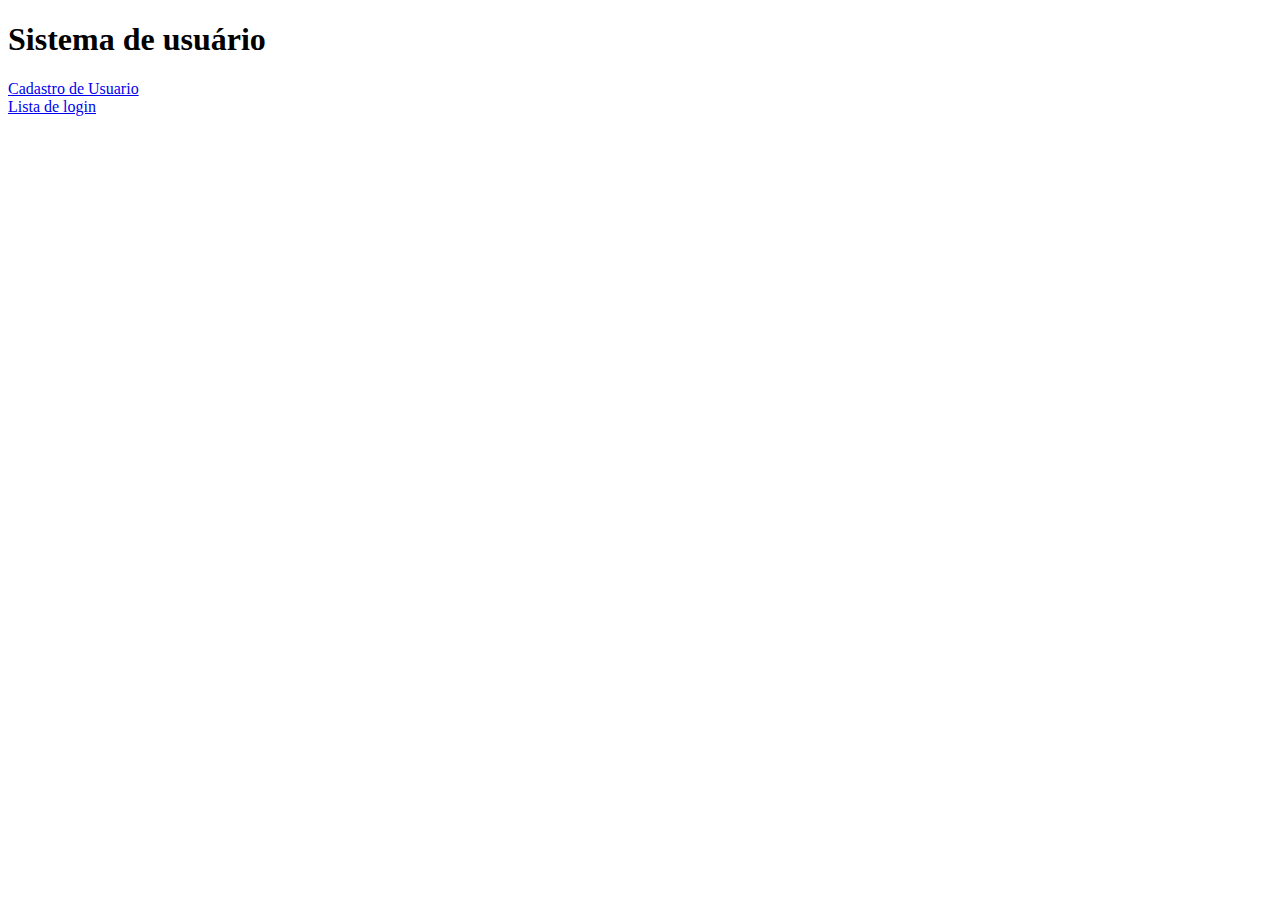
<file: aula13/index.html>
<!DOCTYPE html>
<html lang="pt-BR">
<head>
    <meta charset="UTF-8">
    <meta http-equiv="X-UA-Compatible" content="IE=edge">
    <meta name="viewport" content="width=device-width, initial-scale=1.0">
    <link href="https://cdn.jsdelivr.net/npm/bootstrap@5.3.0/dist/css/bootstrap.min.css" rel="stylesheet" integrity="sha384-9ndCyUaIbzAi2FUVXJi0CjmCapSmO7SnpJef0486qhLnuZ2cdeRhO02iuK6FUUVM" crossorigin="anonymous">
    <title>Sistema API</title>
</head>
<body>
    <div class="container">
        <div class="row mt-5">
            <div class="col text-center">
                <h1>Sistema de usuário</h1>
            </div>
        </div>
        <div class="row">
                <div class=" col">
                    <a href="login.html" target="_blank" rel="noopener noreferrer">
                        Cadastro de Usuario
                    </a>

                </div>
                
                <div class=" col">
                    <a href="listlogin.html" target="_blank" rel="noopener noreferrer">
                        Lista de login
                    </a>
                    
                </div>

                
               
            </div>

        </div>
    </div>
</body>
</html>
</file>
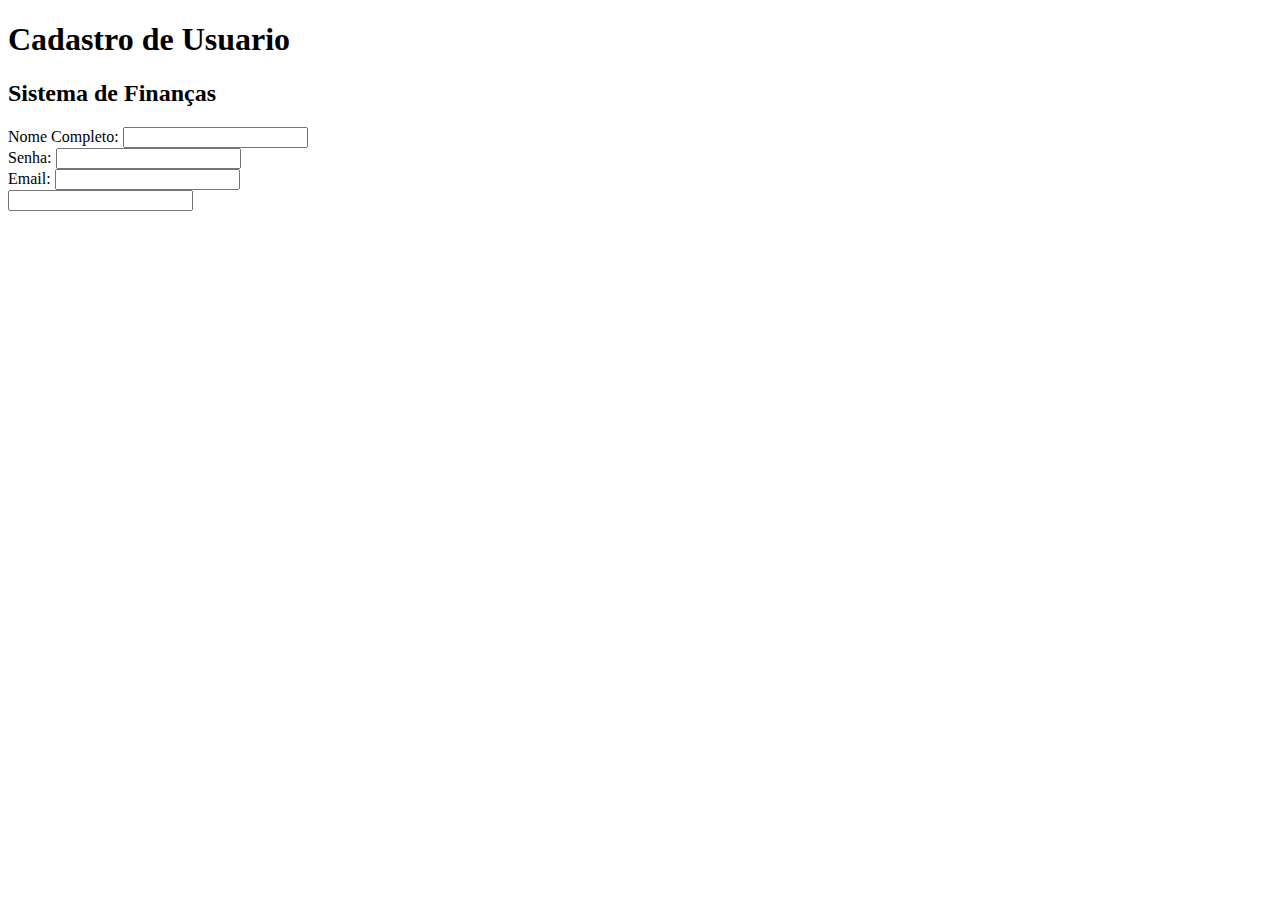
<file: FinançasJSaula10/index.html>
<!DOCTYPE html>
<html lang="pt-BR">
<head>
    <meta charset="UTF-8">
    <meta http-equiv="X-UA-Compatible" content="IE=edge">
    <meta name="viewport" content="width=device-width, initial-scale=1.0">
    <link href="https://cdn.jsdelivr.net/npm/bootstrap@5.3.0-alpha3/dist/css/bootstrap.min.css" rel="stylesheet" integrity="sha384-KK94CHFLLe+nY2dmCWGMq91rCGa5gtU4mk92HdvYe+M/SXH301p5ILy+dN9+nJOZ" crossorigin="anonymous">
    <title>Finanças</title>
</head>
<body>
    <div class="container">
        <div class="row text-center border border-dark">
            <h1>Cadastro de Usuario</h1>
            <h2>Sistema de Finanças</h2>
            <div class="col-4 mt-5 p-5">
                Nome Completo: <label for="name"></label>
                <input type="text" id="name">
            </div>
            <div class="col-4 mt-5 p-5">
                Senha: <label for="password"></label>
                <input type="password">
            </div>
            <div class="col-4 mt-5 p-5">
                Email: <label for="email"></label>
                <input type="email" id="email">
            </div>
        </div>
        <div class="row">
            <div class="col-4 mt-5 p-5 ">
                <label for=""></label>
                <input type="da">
            </div>

        </div>
    </div>
</body>
</html>
</file>
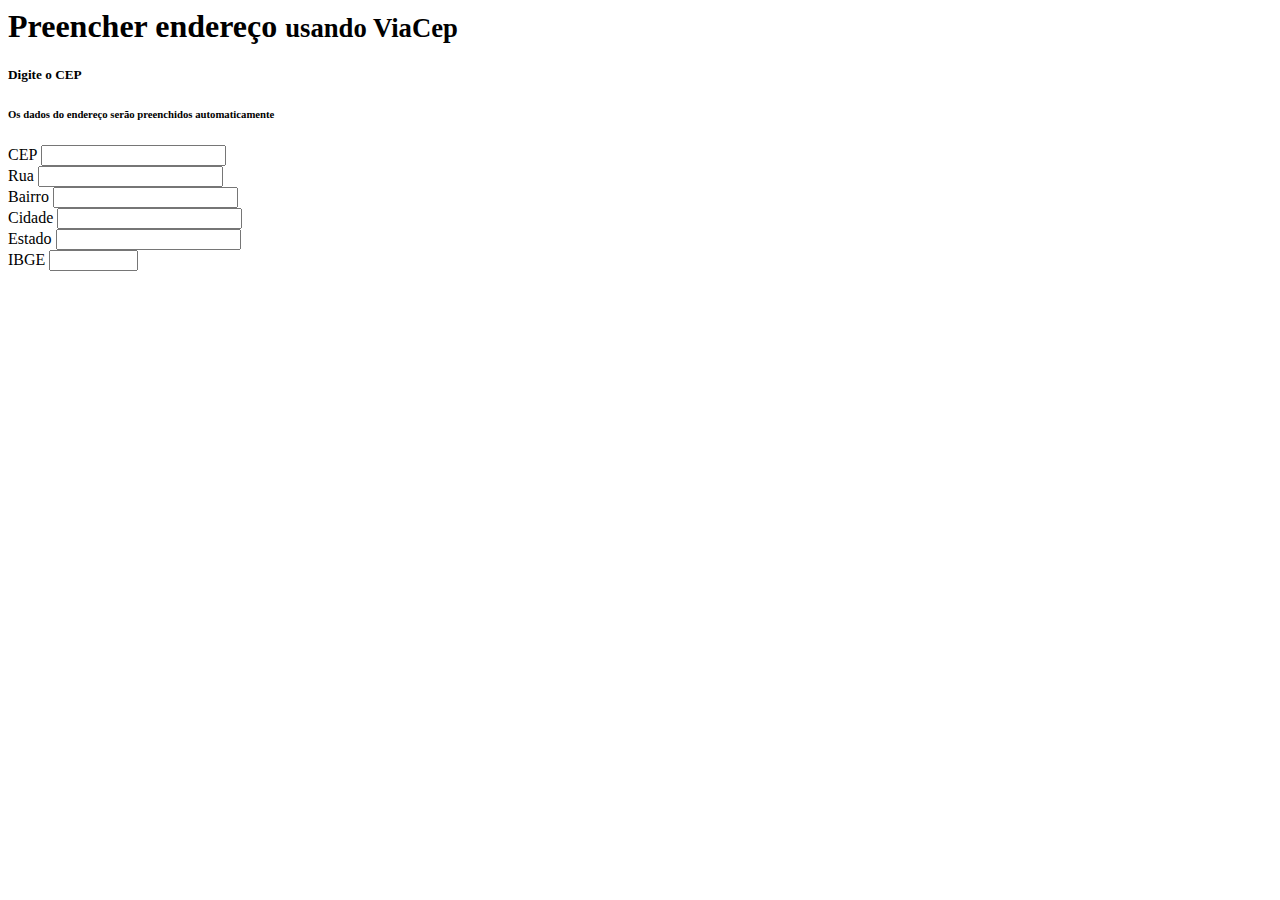
<file: formAPI/index.html>
<html>
    <head>
    <title>Consumindo API</title>
    <meta http-equiv="Content-Type" content="text/html; charset=utf-8" />
    <link href="https://cdn.jsdelivr.net/npm/bootstrap@5.1.3/dist/css/bootstrap.min.css" rel="stylesheet" integrity="sha384-1BmE4kWBq78iYhFldvKuhfTAU6auU8tT94WrHftjDbrCEXSU1oBoqyl2QvZ6jIW3" crossorigin="anonymous">
    <script src="js/viacep.js"></script>
    </head>
    <body>
        <div class="container">
            <div class="row">
                <h1>Preencher endereço 
                    <small class="text-muted">usando ViaCep</small>
                </h1>
            </div>
            <!-- Inicio do formulario -->
            <div class="row">
                <div class="card">
                    <div class="card-body" style="width: 50rem;">
                      <h5 class="card-title">Digite o CEP</h5>
                      <h6 class="card-subtitle mb-2 text-muted">Os dados do endereço serão preenchidos automaticamente</h6>
                      <form method="get" action="sucesso.html">
                        <div class="mb-3">
                            <label for="cep" class="form-label">CEP</label>
                            <input class="form-control" type="text" id="cep" value="" onblur="pesquisacep(this.value);" />
                        </div>
                        <div class="mb-3">
                            <label for="rua" class="form-label">Rua</label>
                            <input class="form-control" name="rua" type="text" id="rua" />
                        </div>
                        <div class="mb-3">
                            <label for="bairro" class="form-label" >Bairro</label>
                            <input class="form-control" name="bairro" type="text" id="bairro"/>
                        </div>  
                        <div class="mb-3">
                            <label for="cidade" class="form-label" >Cidade</label>
                            <input class="form-control" name="cidade" type="text" id="cidade"/>
                        </div> 
                        <div class="mb-3">
                            <label for="uf" class="form-label" >Estado</label>
                            <input class="form-control" name="uf" type="text" id="uf"/>
                        </div> 
                        <div class="mb-3">
                            <label for="ibge" class="form-label" >IBGE</label>
                            <input class="form-control" name="ibge" type="text" id="ibge" size="8"/>
                        </div> 
                      </form>
                    </div>
                  </div>
            </div>
        </div>
    </body>

    </html>
</file>
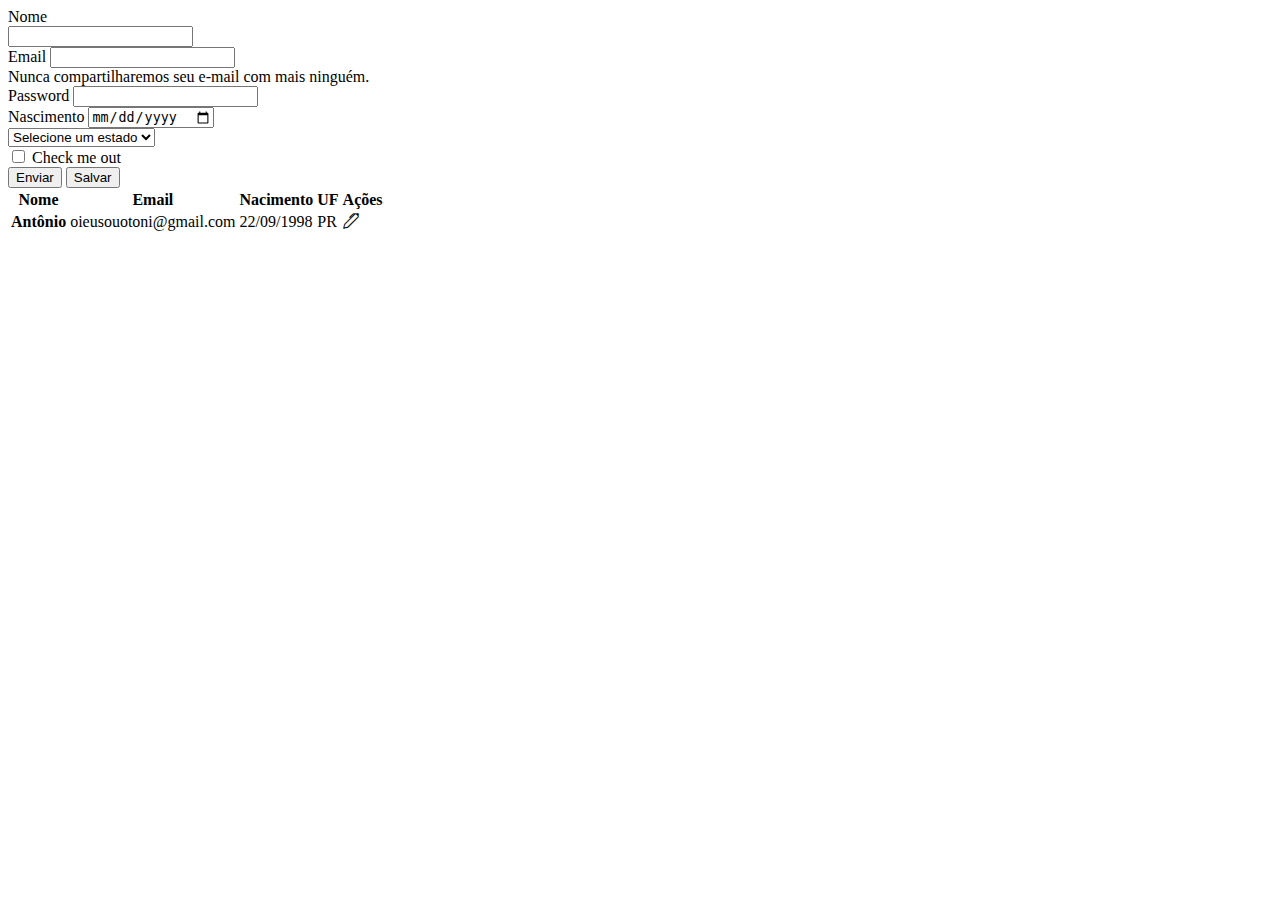
<file: Formulario/index.html>
<!DOCTYPE html>
<html lang="pt-BR">
<head>
    <meta charset="UTF-8">
    <meta http-equiv="X-UA-Compatible" content="IE=edge">
    <meta name="viewport" content="width=device-width, initial-scale=1.0">
    <link href="https://cdn.jsdelivr.net/npm/bootstrap@5.3.0-alpha3/dist/css/bootstrap.min.css" rel="stylesheet" integrity="sha384-KK94CHFLLe+nY2dmCWGMq91rCGa5gtU4mk92HdvYe+M/SXH301p5ILy+dN9+nJOZ" crossorigin="anonymous">
    <link rel="stylesheet" href="https://cdn.jsdelivr.net/npm/bootstrap-icons@1.10.5/font/bootstrap-icons.css">
    <script src="java.js"></script>
    <title>Formulario</title>
</head>
<body>
    <div class="container border border-dark">
        
            <div class=" row mb-3">
                <label for="nome" class="col-2 col-form-label">Nome</label>
                <div class="col-10">
                <input type="text" class="form-control" id="nome" >
                </div>
            </div>    
                
            <div class="mb-3">
              <label for="email" class="form-label">Email</label>
              <input type="email" class="form-control" id="email" aria-describedby="emailHelp" >
              <div id="emailHelp" class="form-text">Nunca compartilharemos seu e-mail com mais ninguém.</div>
              

            </div>
            <div class="mb-3">
              <label for="senha" class="form-label">Password</label>
              <input type="password" class="form-control" id="senha">
            </div>

            <div class="row">

        
            <div class="mb-3 col">
                <label for="nascimento" class="form-label">Nascimento</label>
                <input type="date" class="form-control" id="nascimento">
            </div>    
                
            <div class="mb-3 col">
                <select class="form-select" aria-label="Default select example" id="estado">
                    <option selected>Selecione um estado</option>
                    <option value="AC">Acre</option>
                    <option value="AL">Alagoas</option>
                    <option value="AP">Amapá</option>
                    <option value="AM">Amazonas</option>
                    <option value="BA">Bahia</option>
                    <option value="CE">Ceará</option>
                    <option value="DF">Distrito Federal</option>
                    <option value="ES">Espírito Santo</option>
                    <option value="GO">Goiás</option>
                    <option value="MA">Maranhão</option>
                    <option value="MT">Mato Grosso</option>
                    <option value="MS">Mato Grosso do Sul</option>
                    <option value="MG">Minas Gerais</option>
                    <option value="PA">Pará</option>
                    <option value="PB">Paraíba</option>
                    <option value="PR">Paraná</option>
                    <option value="PE">Pernambuco</option>
                    <option value="PI">Piauí</option>
                    <option value="RJ">Rio de Janeiro</option>
                    <option value="RN">Rio Grande do Norte</option>
                    <option value="RS">Rio Grande do Sul</option>
                    <option value="RO">Rondônia</option>
                    <option value="RR">Roraima</option>
                    <option value="SC">Santa Catarina</option>
                    <option value="SP">São Paulo</option>
                    <option value="SE">Sergipe</option>
                    <option value="TO">Tocantins</option>
                    <option value="EX">Estrangeiro</option>
                  </select>
            </div>
            </div>    

            <div class="mb-3 form-check">
              <input type="checkbox" class="form-check-input" id="exampleCheck1">
              <label class="form-check-label" for="exampleCheck1">Check me out</label>
            </div>
            <button type="submit" class="btn btn-primary">Enviar</button>
            <button onclick="salvar3()" class="btn btn-secondary">Salvar</button>

            <table class="table" id="tabla">
                <thead>
                  <tr>
                    <th scope="col">Nome</th>
                    <th scope="col">Email</th>
                    <th scope="col">Nacimento</th>
                    <th scope="col">UF</th>
                    <th scope="col">Ações</th>
                  </tr>
                </thead>
                <tbody>
                  <tr>
                    <th scope="row">Antônio</th>
                    <td>oieusouotoni@gmail.com</td>
                    <td>22/09/1998</td>
                    <td>PR</td>
                    <td><i class="bi bi-pen"></i></td>
                  </tr>
                  
                </tbody>
              </table>
          
    </div>
</body>
</html>
</file>
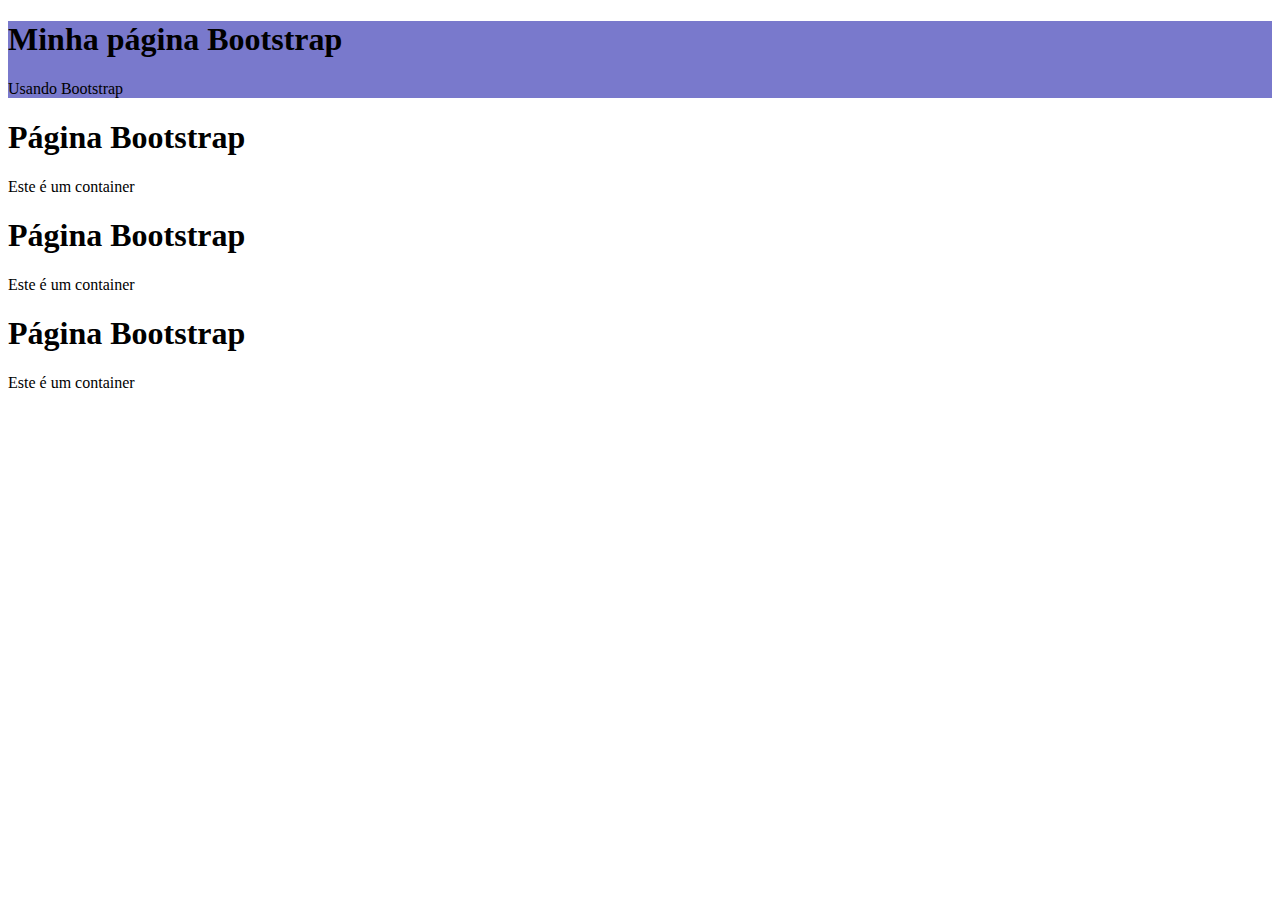
<file: aula11-04/css/index.html>
<!DOCTYPE html>
<html lang="en">
<head>
    <meta charset="UTF-8">
    <meta http-equiv="X-UA-Compatible" content="IE=edge">
    <meta name="viewport" content="width=device-width, initial-scale=1.0">
    <link href="https://cdn.jsdelivr.net/npm/bootstrap@5.3.0-alpha3/dist/css/bootstrap.min.css" rel="stylesheet" integrity="sha384-KK94CHFLLe+nY2dmCWGMq91rCGa5gtU4mk92HdvYe+M/SXH301p5ILy+dN9+nJOZ" crossorigin="anonymous">
    <link rel="stylesheet" href="meuestilo.css">
    <title>Bootstrap</title>
</head>
<body>
    <div class="container minhaclasse pt-5 border">
        <h1>Minha página Bootstrap</h1>
        <p>Usando Bootstrap</p>
    </div>
    <div class="container p-5 my-5 border">
        <h1>Página Bootstrap</h1>
        <p>Este é um container</p>
    </div>
    <div class="container p-5 my-5 bg-dark text-white">
        <h1>Página Bootstrap</h1>
        <p>Este é um container</p>
    </div>
    <div class="container p-5 my-5 bg-primary text-white">
        <h1>Página Bootstrap</h1>
        <p>Este é um container</p>
    </div>
    
</body>
</html>
</file>
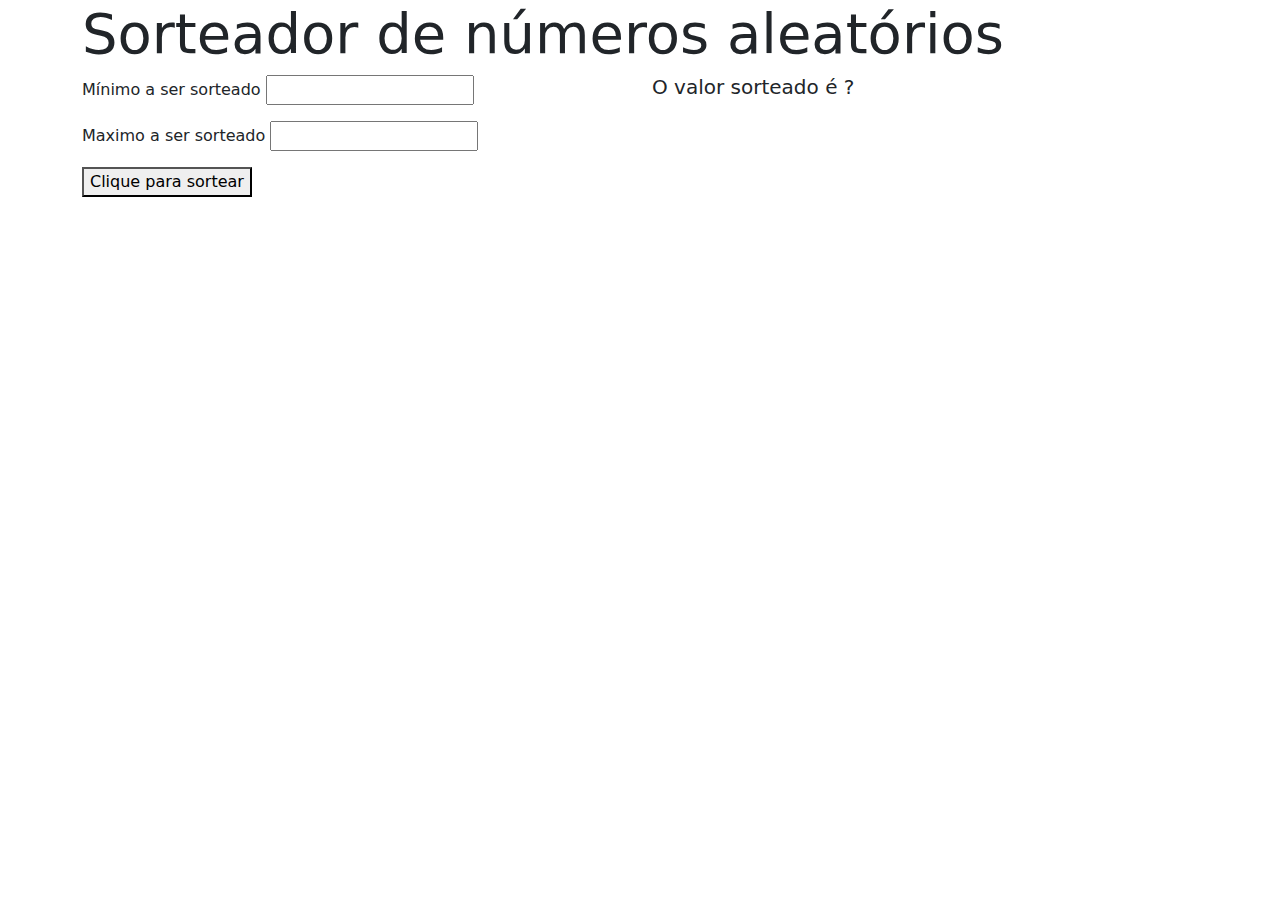
<file: aula11-04/sorteador.html>
<!DOCTYPE html>
<html lang="pt-BR">
<head>
    <meta charset="UTF-8">
    <meta http-equiv="X-UA-Compatible" content="IE=edge">
    <meta name="viewport" content="width=device-width, initial-scale=1.0">
    <link 
    rel="stylesheet" 
    href="https://cdn.jsdelivr.net/npm/bootstrap@5.0.2/dist/css/bootstrap.min.css">
    <script src="js/script.js"></script>
    <title>Document</title>
</head>
<body>
    <div class="container">
        <div class="row-cols-1">
            <h1 class="display-4">
                Sorteador de números aleatórios
            </h1>
        </div>
        <div class="row">
            <div class="col-md-6">
                <label for="min">Mínimo a ser sorteado</label>
                <input id="min" type="number">
                <p></p>
                <label for="min">Maximo a ser sorteado</label>
                <input id="max" type="number">
                <p></p>
                <button onclick="sortear()">
                    Clique para sortear
                </button>
            </div>
            <div class="col-md-6">
                <h5>O valor sorteado é <span id="sorteado">?</span></h5>
            </div>
        </div>
        
        
        
    </div>
    <div>
</body>
</html>
</file>
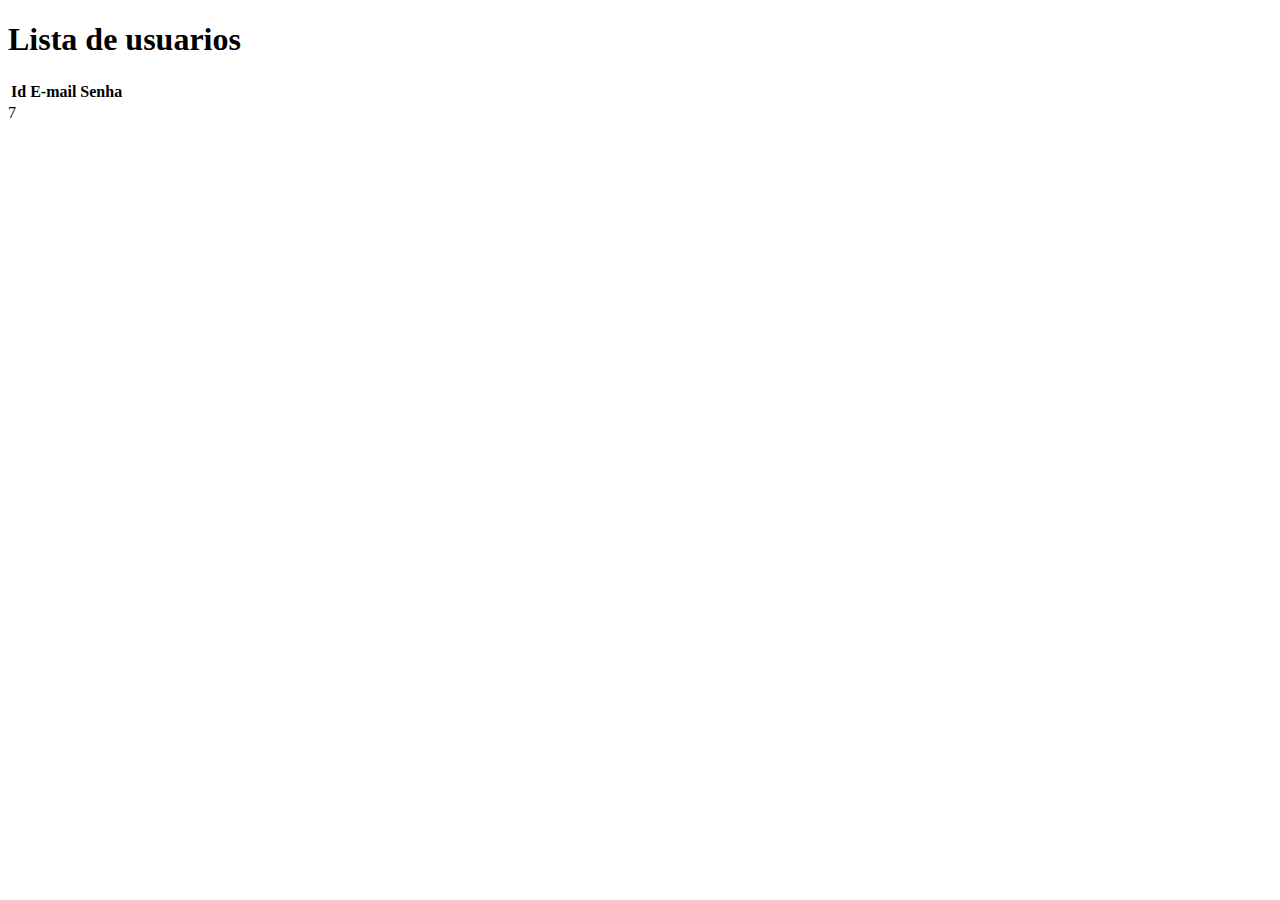
<file: aula13/listlogin.html>
<!DOCTYPE html>
<html lang="pt-BR">
<head>
    <meta charset="UTF-8">
    <meta http-equiv="X-UA-Compatible" content="IE=edge">
    <meta name="viewport" content="width=device-width, initial-scale=1.0">
    <link href="https://cdn.jsdelivr.net/npm/bootstrap@5.3.0/dist/css/bootstrap.min.css" rel="stylesheet" integrity="sha384-9ndCyUaIbzAi2FUVXJi0CjmCapSmO7SnpJef0486qhLnuZ2cdeRhO02iuK6FUUVM" crossorigin="anonymous">
    <title>Lista de login</title>
</head>
<body>
    
    <div class="container">
        <div class="row mt-5">
            <div class="col text-center">
                <h1>Lista de usuarios</h1>
            </div>
        </div>
        <div class="row">
                <div class=" col">
                  <table class="table" id="table">
                    <thead>
                        <tr>
                            <th scope="col">Id</th>
                            <th scope="col">E-mail</th>
                            <th scope="col">Senha</th>
                        </tr>
                    </thead>
                    <tbody>
                        
                    </tbody>
                  </table>  
                        
                </div>
               
            </div>

        </div>
    </div>7
    <script src="js/lista.js"></script>
</body>
</html>
</file>
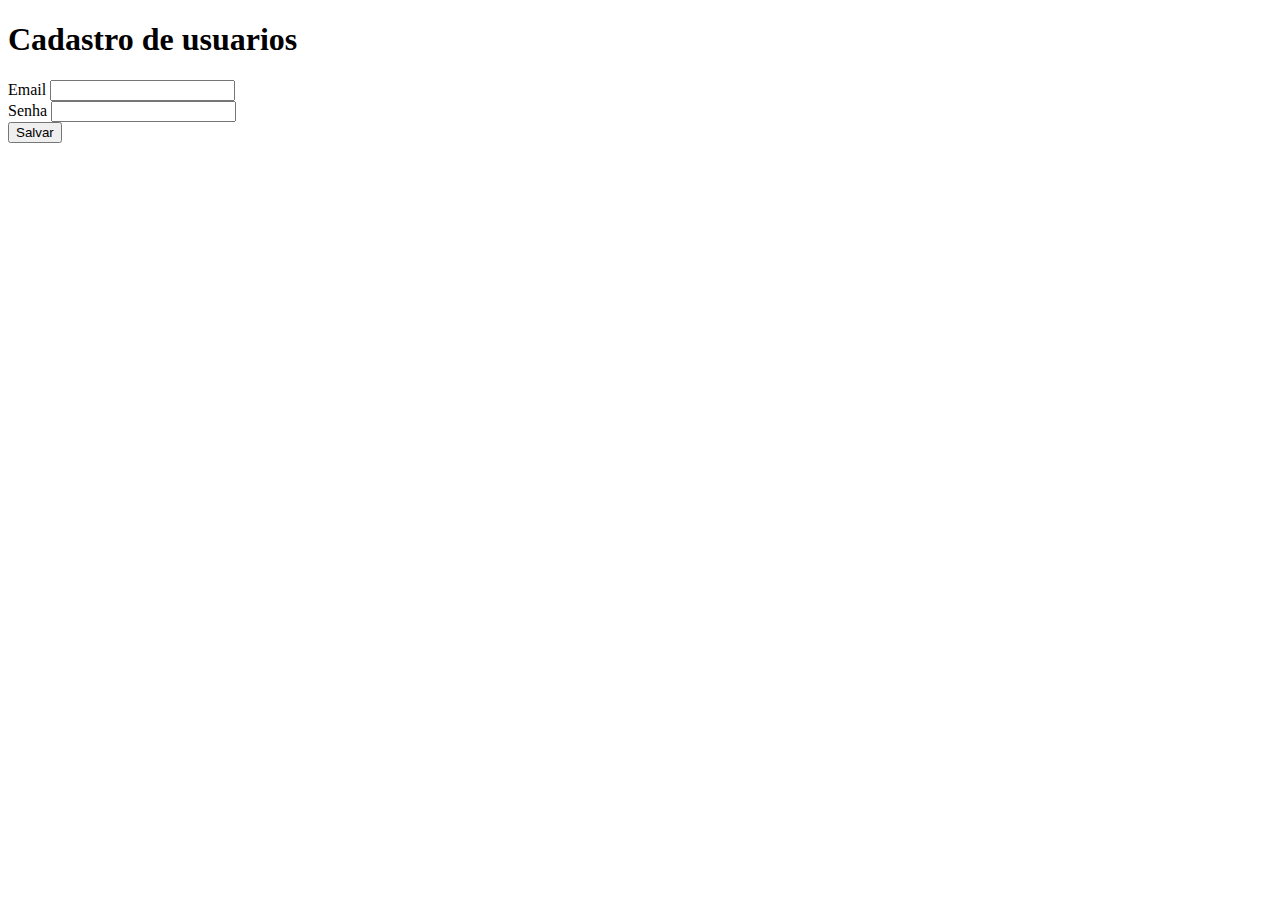
<file: aula13/login.html>
<!DOCTYPE html>
<html lang="pt-BR">
<head>
    <meta charset="UTF-8">
    <meta http-equiv="X-UA-Compatible" content="IE=edge">
    <meta name="viewport" content="width=device-width, initial-scale=1.0">
    <link href="https://cdn.jsdelivr.net/npm/bootstrap@5.3.0/dist/css/bootstrap.min.css" rel="stylesheet" integrity="sha384-9ndCyUaIbzAi2FUVXJi0CjmCapSmO7SnpJef0486qhLnuZ2cdeRhO02iuK6FUUVM" crossorigin="anonymous">
    <title>Cadastro de login</title>
</head>
<body>
    <script src="js/post.js"></script>
    <div class="container">
        <div class="row mt-5">
            <div class="col text-center">
                <h1>Cadastro de usuarios</h1>
            </div>
        </div>
        <div class="row">
                <div class=" col">
                    <form  method="post" onsubmit="cadastrarUsuario()">
                    <div class="mb-3">
                        <label class="form-label" for="email">Email</label>
                        <input type="text" class="form-control" name="email" id="email">
                    </div>
                    <div class="mb-3">
                        <label class="form-label" for="senha">Senha</label>
                        <input type="password" class="form-control" name="senha" id="senha">
                    </div>
                    <button type="submit" class="btn btn-primary">Salvar</button>
                    </form>
                        
                </div>
               
            </div>

        </div>
    </div>
</body>
</html>
</file>
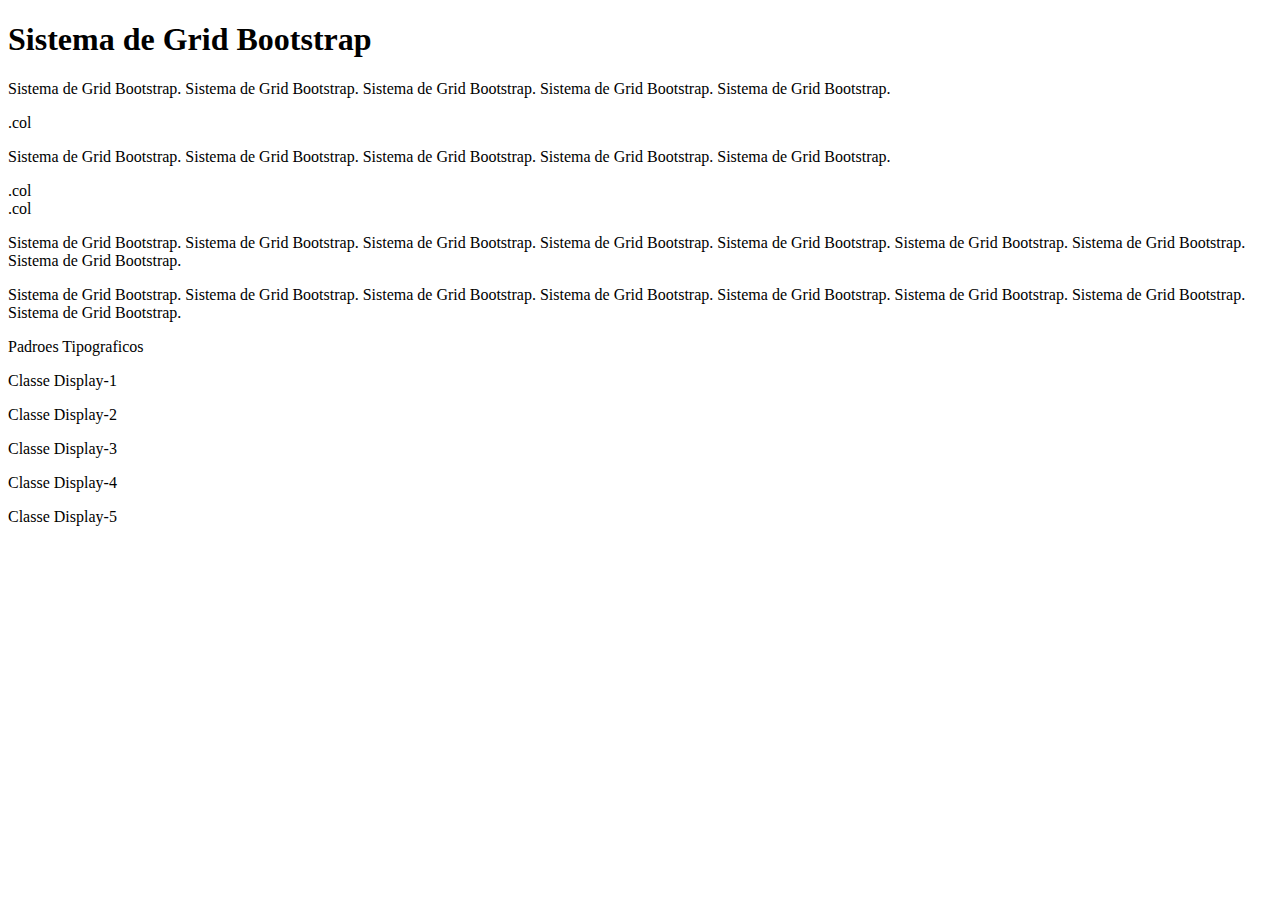
<file: aula11-04/css/grid.html>
<!DOCTYPE html>
<html lang="en">
<head>
    <meta charset="UTF-8">
    <meta http-equiv="X-UA-Compatible" content="IE=edge">
    <meta name="viewport" content="width=device-width, initial-scale=1.0">
    <link href="https://cdn.jsdelivr.net/npm/bootstrap@5.3.0-alpha3/dist/css/bootstrap.min.css" rel="stylesheet" integrity="sha384-KK94CHFLLe+nY2dmCWGMq91rCGa5gtU4mk92HdvYe+M/SXH301p5ILy+dN9+nJOZ" crossorigin="anonymous">
    <title>Grid</title>
</head>
<body>
    <div class="container-fluid mt-5">
        <div>
            <h1>Sistema de Grid Bootstrap</h1>
            <p>Sistema de Grid Bootstrap. Sistema de Grid Bootstrap. Sistema de Grid Bootstrap. Sistema de Grid Bootstrap. Sistema de Grid Bootstrap.</p>
        </div>
        <div class="row">
            <div class="col bg-primary text-white">
                .col
                <p>Sistema de Grid Bootstrap. Sistema de Grid Bootstrap. Sistema de Grid Bootstrap. Sistema de Grid Bootstrap. Sistema de Grid Bootstrap.</p>
            </div>
            <div class="col bg-dark text-white">
                .col
            </div>
            <div class="col bg-primary text-white">
                .col
            </div>
            <div class="row  mt-5">
                <div class="col-6 bg-primary">
                    <p>Sistema de Grid Bootstrap. Sistema de Grid Bootstrap. Sistema de Grid Bootstrap. Sistema de Grid Bootstrap. Sistema de Grid Bootstrap. Sistema de Grid Bootstrap. Sistema de Grid Bootstrap. Sistema de Grid Bootstrap.</p>
                </div>
                <div class="col-6">
                    <p>Sistema de Grid Bootstrap. Sistema de Grid Bootstrap. Sistema de Grid Bootstrap. Sistema de Grid Bootstrap. Sistema de Grid Bootstrap. Sistema de Grid Bootstrap. Sistema de Grid Bootstrap. Sistema de Grid Bootstrap.</p>
                </div>
            </div>
            <div class="row">
                <div class="col-3">
                    <p>Padroes Tipograficos</p>
                </div>
                <div class="col-9">
                    <p class="display-1">Classe Display-1</p>
                    <p class="display-2">Classe Display-2</p>
                    <p class="display-3">Classe Display-3</p>
                    <p class="display-4">Classe Display-4</p>
                    <p class="display-5">Classe Display-5</p>
                </div>
            </div>
        </div>

    </div>
    
</body>
</html>
</file>
<file: aula11-04/css/meuestilo.css>
.minhaclasse{
    background-color: rgb(121, 121, 204);
}
</file>
